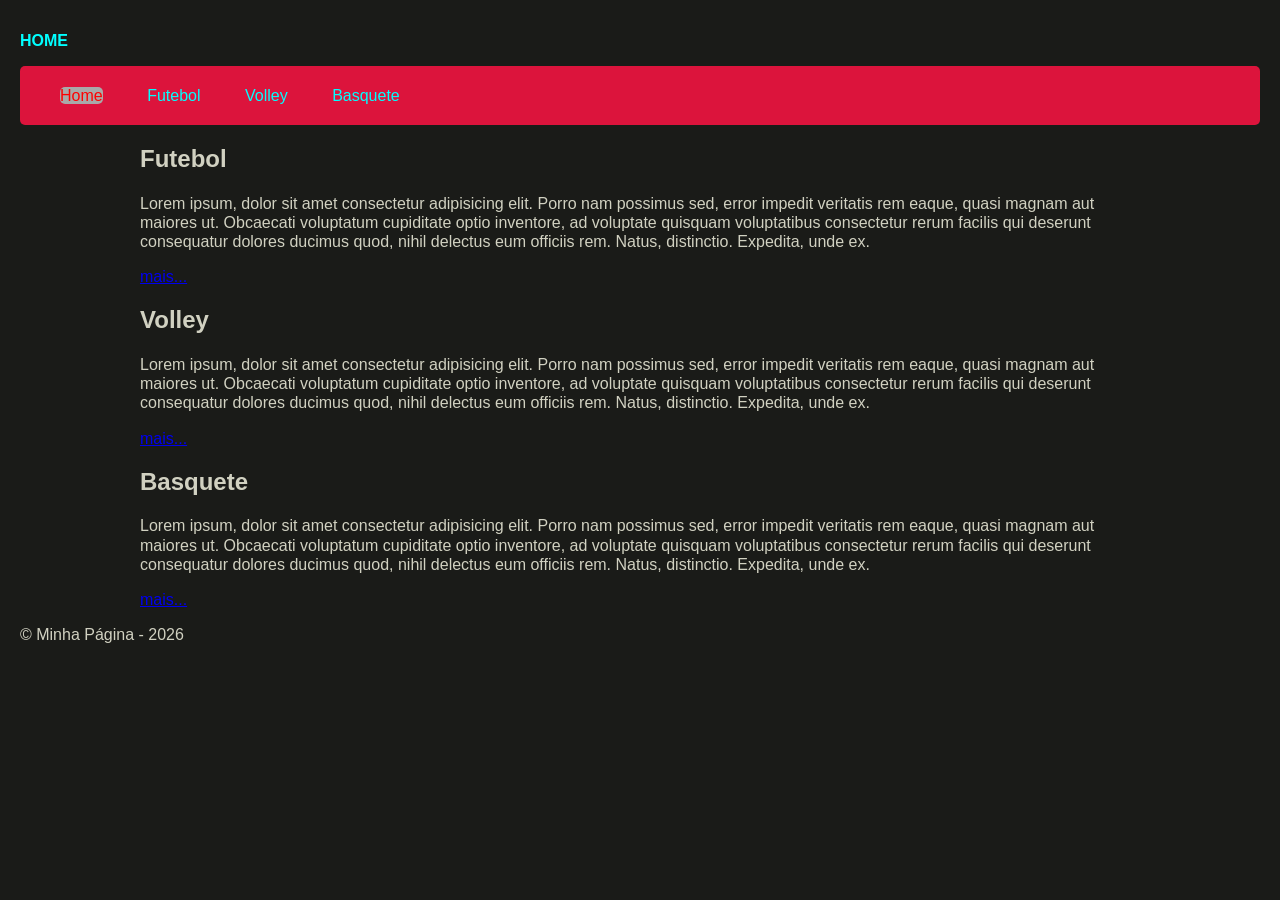
<file: index.html>
<!doctype html>
<html lang="pt-br">
  <head>
    <meta charset="UTF-8" />
    <meta name="viewport" content="width=device-width, initial-scale=1.0" />
    <title>Página Principal</title>

    <link rel="icon" href="./imagem/favicon.png">
    <link rel="stylesheet" href="./css/style.css">
  </head>
  <body>
    <header>
      <h1 class="nav-link">HOME</h1>
      <nav>
        <ul id="menu">
          <li> <a id="active-link" class="nav-link" href="#"> Home </a>  </li>
          <li> <a class="nav-link" href="./paginas/futebol/futebol.html"> Futebol </a>  </li>
          <li> <a class="nav-link" href="./paginas/volley/volley.html">Volley</a>  </li>
          <li> <a class="nav-link" href="./paginas/Basquete/basquete.html">Basquete</a>  </li>
        </ul>
      </nav>
    </header>

    <main>
      <section>
        <h2>Futebol</h2>
        <p>Lorem ipsum, dolor sit amet consectetur adipisicing elit. Porro nam possimus sed, error impedit veritatis rem eaque, quasi magnam aut maiores ut. Obcaecati voluptatum cupiditate optio inventore, ad voluptate quisquam voluptatibus consectetur rerum facilis qui deserunt consequatur dolores ducimus quod, nihil delectus eum officiis rem. Natus, distinctio. Expedita, unde ex.</p>
        <a href="./paginas/futebol/futebol.html">mais...</a>
      </section>
      <section>
        <h2>Volley</h2>
        <p>Lorem ipsum, dolor sit amet consectetur adipisicing elit. Porro nam possimus sed, error impedit veritatis rem eaque, quasi magnam aut maiores ut. Obcaecati voluptatum cupiditate optio inventore, ad voluptate quisquam voluptatibus consectetur rerum facilis qui deserunt consequatur dolores ducimus quod, nihil delectus eum officiis rem. Natus, distinctio. Expedita, unde ex.</p>
        <a href="./paginas/volley/volley.html">mais...</a>
      </section>
      <section>
        <h2>Basquete</h2>
        <p>Lorem ipsum, dolor sit amet consectetur adipisicing elit. Porro nam possimus sed, error impedit veritatis rem eaque, quasi magnam aut maiores ut. Obcaecati voluptatum cupiditate optio inventore, ad voluptate quisquam voluptatibus consectetur rerum facilis qui deserunt consequatur dolores ducimus quod, nihil delectus eum officiis rem. Natus, distinctio. Expedita, unde ex.</p>
        <a href="./paginas/Basquete/basquete.html">mais...</a>
      </section>

    </main>
    <footer>
      <p>&copy; Minha Página - 2026</p>
    </footer>
  </body>
</html>
</file>
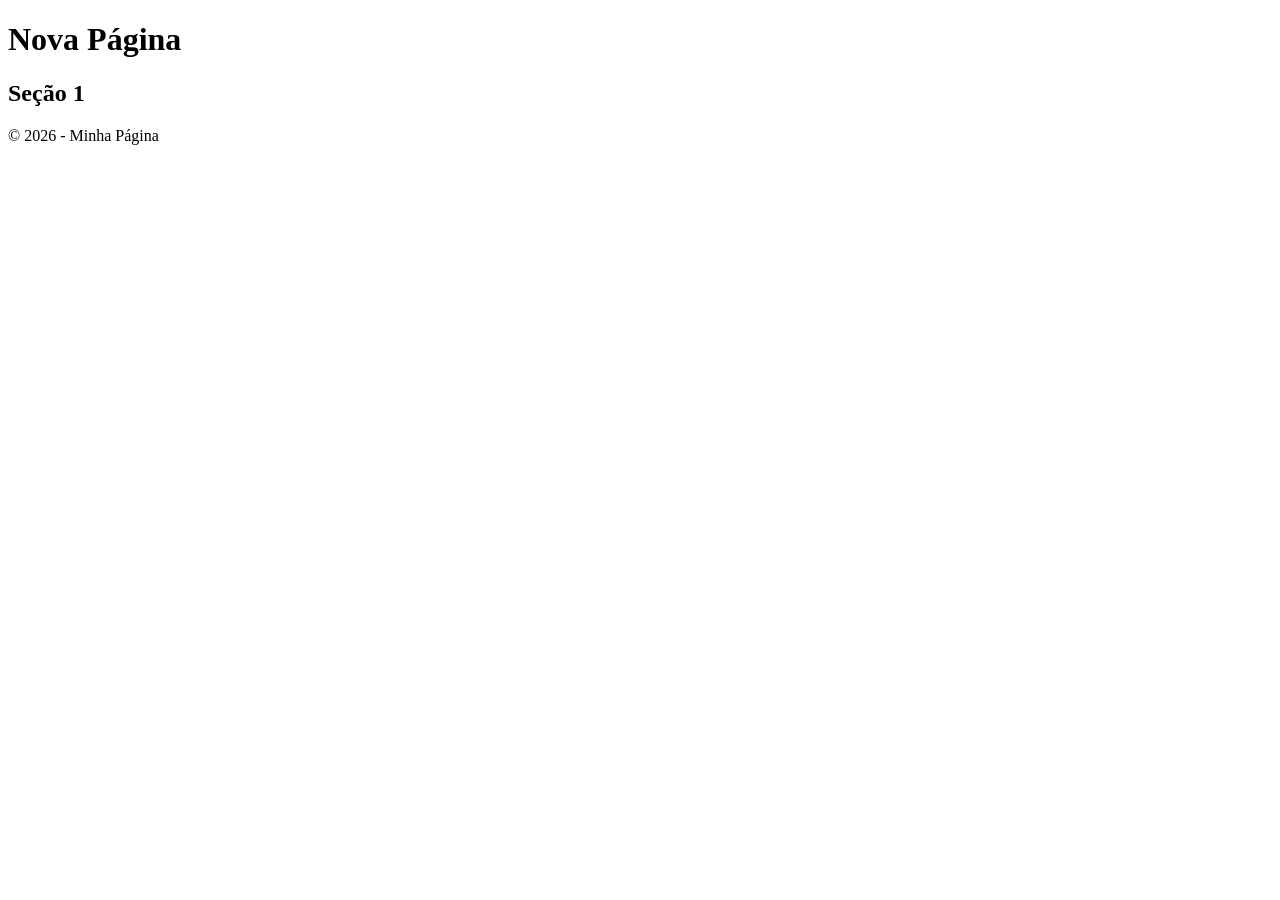
<file: pagina1.html>
<!DOCTYPE html>
<!--
O doctype é o DTD, document Type definition, que é responsável por informar,
o navegador da versão do HTML que está sendo carregado.

-->
     
<html lang="pt-br">

    <head>
       <meta charset="UTF-8">
       <title>Primeira Página</title>
    </head>

    <body>
       <header>
          <h1>Nova Página</h1>
       </header>
       <main>
          <section>
               <h2>Seção 1</h2>
          </section>
       <main>
       <footer>
          <p>&copy; 2026 - Minha Página</p>
       </footer>
    </body>
</html>
</file>
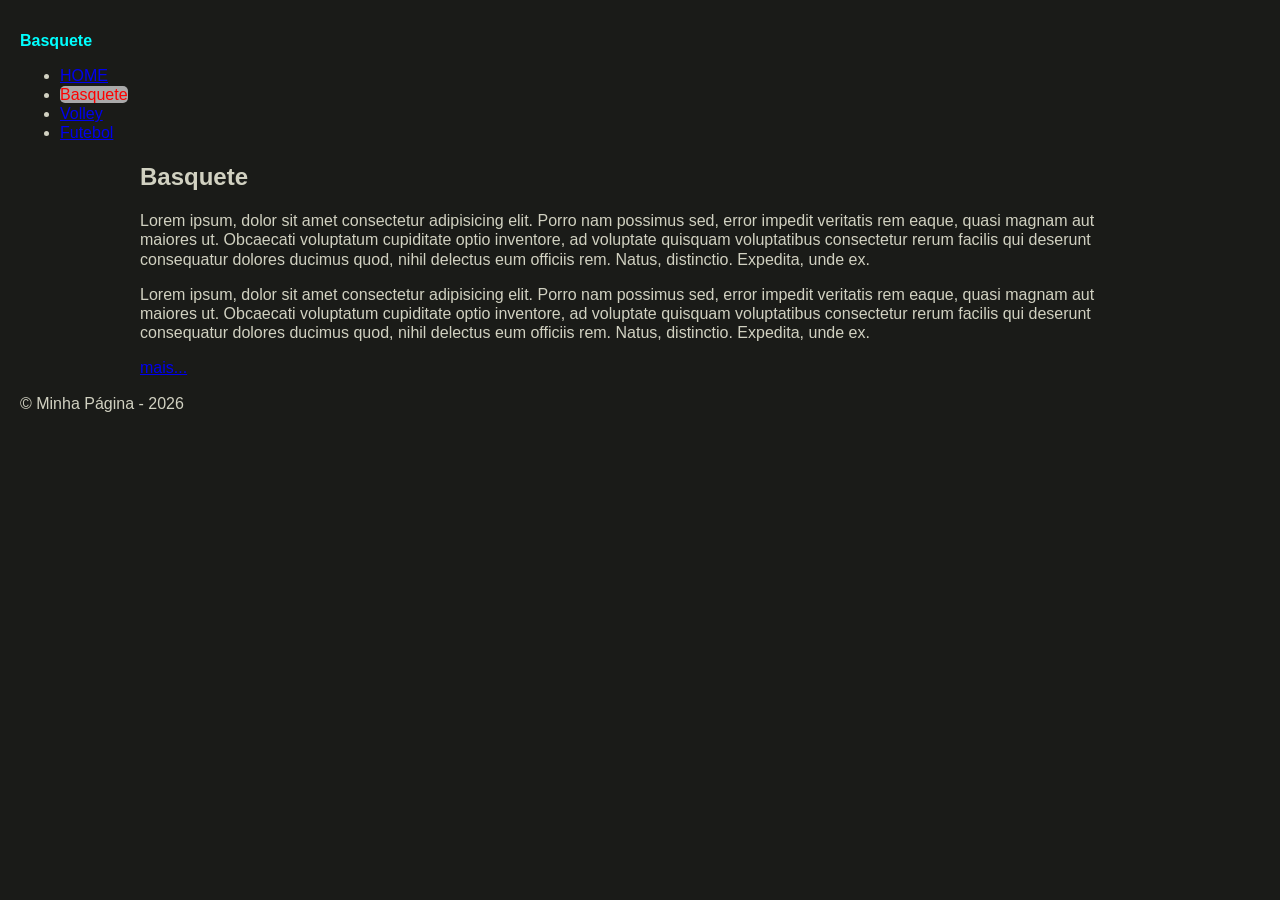
<file: paginas/Basquete/basquete.html>
<!doctype html>
<html lang="pt-br">
  <head>
    <meta charset="UTF-8" />
    <meta name="viewport" content="width=device-width, initial-scale=1.0" />
    <title>Basquete</title>
    <link rel="icon" href="../../imagem/favicon.png">
    <link rel="stylesheet" href="../../css/style.css">
  </head>
  <body>
    <header>
      <h1 class="nav-link">Basquete</h1>
      <nav>
        <ul>
          <li> <a href="../../index.html"> HOME</a>  </li>
          <li> <a id="active-link" class="nav-link" href="#"> Basquete</a>  </li>
          <li> <a href="../volley/volley.html">Volley</a>  </li>
          <li> <a href="../futebol/futebol.html">Futebol</a>  </li>
        </ul>
      </nav>
    </header>

    <main>
      <section>
        <h2>Basquete</h2>
        <p>Lorem ipsum, dolor sit amet consectetur adipisicing elit. Porro nam possimus sed, error impedit veritatis rem eaque, quasi magnam aut maiores ut. Obcaecati voluptatum cupiditate optio inventore, ad voluptate quisquam voluptatibus consectetur rerum facilis qui deserunt consequatur dolores ducimus quod, nihil delectus eum officiis rem. Natus, distinctio. Expedita, unde ex.</p>

        <p>Lorem ipsum, dolor sit amet consectetur adipisicing elit. Porro nam possimus sed, error impedit veritatis rem eaque, quasi magnam aut maiores ut. Obcaecati voluptatum cupiditate optio inventore, ad voluptate quisquam voluptatibus consectetur rerum facilis qui deserunt consequatur dolores ducimus quod, nihil delectus eum officiis rem. Natus, distinctio. Expedita, unde ex.</p>
        <a href="#">mais...</a>
      </section>
      

    </main>
    <footer>
      <p>&copy; Minha Página - 2026</p>
    </footer>
  </body>
</html>
</file>
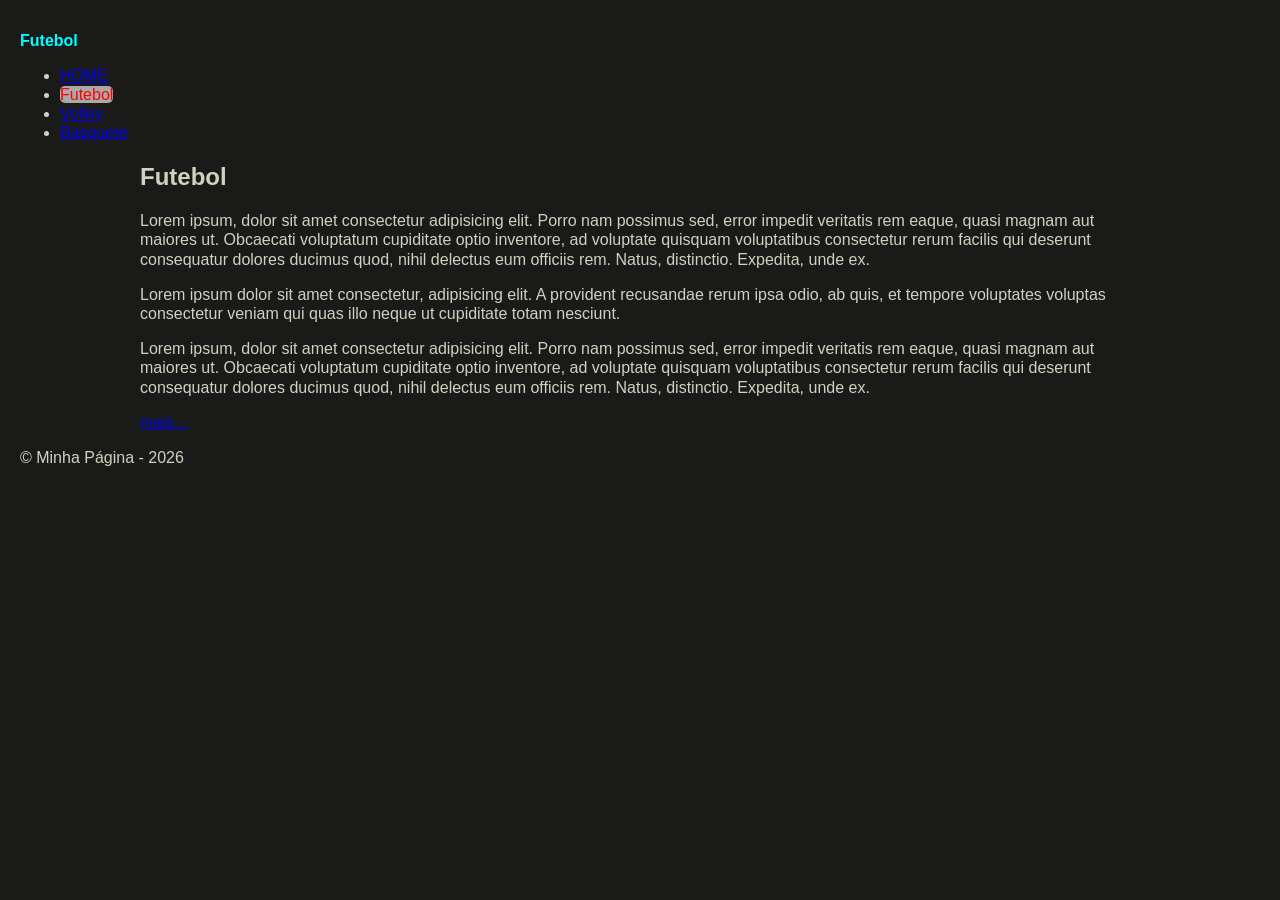
<file: paginas/futebol/futebol.html>
<!doctype html>
<html lang="pt-br">
  <head>
    <meta charset="UTF-8" />
    <meta name="viewport" content="width=device-width, initial-scale=1.0" />
    <title>Futebol</title>
    <link rel="icon" href="../../imagem/favicon.png">
    <link rel="stylesheet" href="../../css/style.css">
  </head>
  <body>
    <header>
      <h1 class="nav-link"> Futebol </h1>
      <nav>
        <ul>
          <li> <a href="../../index.html"> HOME</a>  </li>
          <li> <a id="active-link" class="nav-link" href="#"> Futebol</a>  </li>
          <li> <a href="../volley/volley.html">Volley</a>  </li>
          <li> <a href="../Basquete/basquete.html">Basquete</a>   </li>
        </ul>
      </nav>
    </header>

    <main>
      <section>
        <h2>Futebol</h2>
        <p>Lorem ipsum, dolor sit amet consectetur adipisicing elit. Porro nam possimus sed, error impedit veritatis rem eaque, quasi magnam aut maiores ut. Obcaecati voluptatum cupiditate optio inventore, ad voluptate quisquam voluptatibus consectetur rerum facilis qui deserunt consequatur dolores ducimus quod, nihil delectus eum officiis rem. Natus, distinctio. Expedita, unde ex.</p>
        
        <p>Lorem ipsum dolor sit amet consectetur, adipisicing elit. A provident recusandae rerum ipsa odio, ab quis, et tempore voluptates voluptas consectetur veniam qui quas illo neque ut cupiditate totam nesciunt.</p>

        <p>Lorem ipsum, dolor sit amet consectetur adipisicing elit. Porro nam possimus sed, error impedit veritatis rem eaque, quasi magnam aut maiores ut. Obcaecati voluptatum cupiditate optio inventore, ad voluptate quisquam voluptatibus consectetur rerum facilis qui deserunt consequatur dolores ducimus quod, nihil delectus eum officiis rem. Natus, distinctio. Expedita, unde ex.</p>
        <a href="#">mais...</a>
      </section>
     

    </main>
    <footer>
      <p>&copy; Minha Página - 2026</p>
    </footer>
  </body>
</html>
</file>
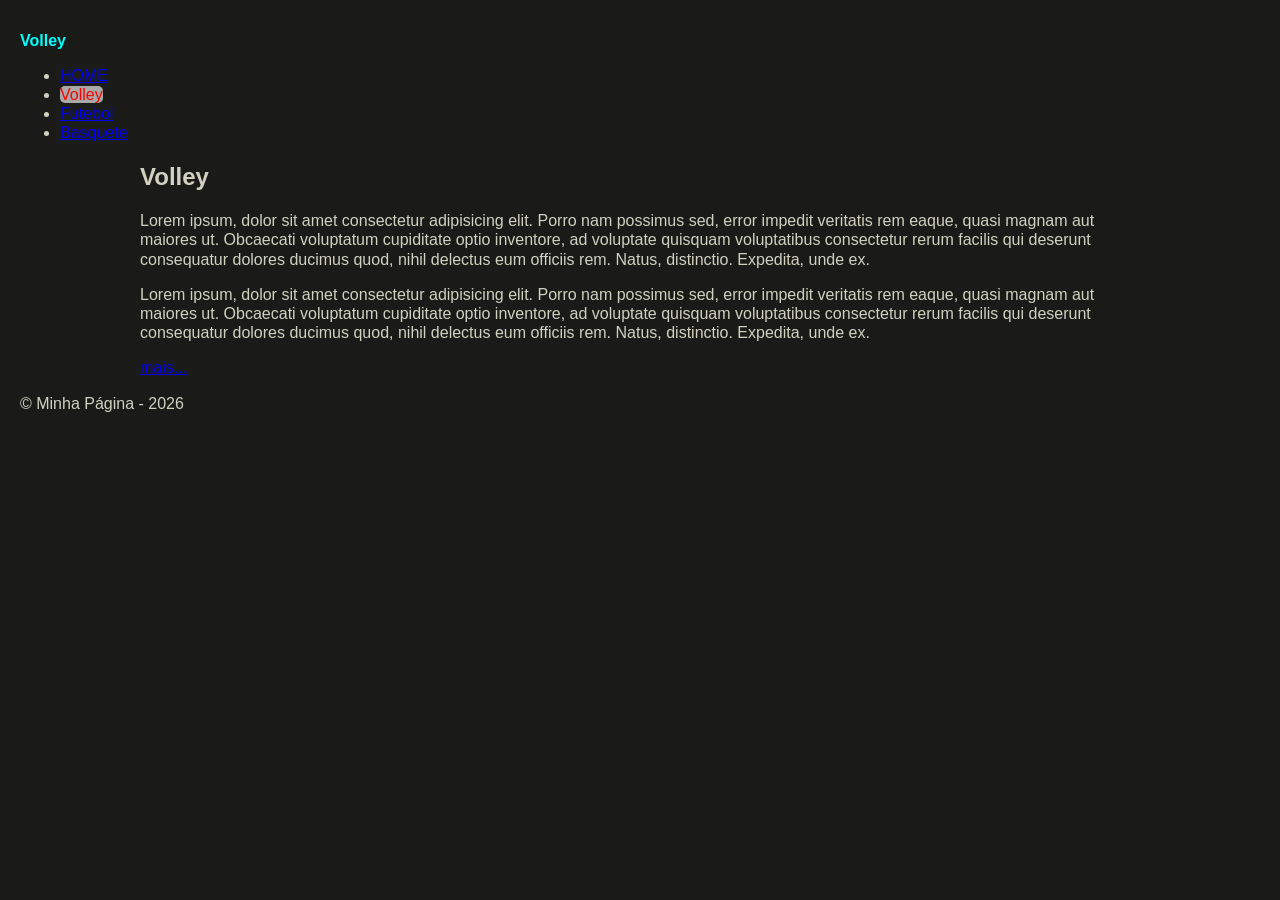
<file: paginas/volley/volley.html>
<!doctype html>
<html lang="pt-br">
  <head>
    <meta charset="UTF-8" />
    <meta name="viewport" content="width=device-width, initial-scale=1.0" />
    <title>Volley</title>
    <link rel="icon" href="../../imagem/favicon.png">
    <link rel="stylesheet" href="../../css/style.css">
  </head>
  <body>
    <header>
      <h1 class="nav-link">Volley</h1>
      <nav>
        <ul>
          <li> <a href="../../index.html"> HOME</a>  </li>
          <li> <a id="active-link" class="nav-link" href="#"> Volley</a>  </li>
          <li> <a href="../futebol/futebol.html">Futebol</a>  </li>
          <li> <a href="../Basquete/basquete.html">Basquete</a>  </li>
        </ul>
      </nav>
    </header>

    <main>
      <section>
        <h2>Volley</h2>
        <p>Lorem ipsum, dolor sit amet consectetur adipisicing elit. Porro nam possimus sed, error impedit veritatis rem eaque, quasi magnam aut maiores ut. Obcaecati voluptatum cupiditate optio inventore, ad voluptate quisquam voluptatibus consectetur rerum facilis qui deserunt consequatur dolores ducimus quod, nihil delectus eum officiis rem. Natus, distinctio. Expedita, unde ex.</p>

        <p>Lorem ipsum, dolor sit amet consectetur adipisicing elit. Porro nam possimus sed, error impedit veritatis rem eaque, quasi magnam aut maiores ut. Obcaecati voluptatum cupiditate optio inventore, ad voluptate quisquam voluptatibus consectetur rerum facilis qui deserunt consequatur dolores ducimus quod, nihil delectus eum officiis rem. Natus, distinctio. Expedita, unde ex.</p>
        <a href="#">mais...</a>
      </section>
      

    </main>
    <footer>
      <p>&copy; Minha Página - 2026</p>
    </footer>
  </body>
</html>
</file>
<file: css/style.css>
body{
    background-color: #1a1b18;
    color: #d1d1c1;
    font-family: 'Segoe UI', Tahoma, Geneva, Verdana, sans-serif;
    line-height: 1.2;
    margin: 0;
    padding: 20px;
    




}
.nav-link{
    color: aqua;
    font-size: 16px;
    /*text-decoration: none;*/
}
a.nav-link{
    text-decoration: none;
}

#active-link{
    color: red;
    background-color: darkgray;
    border-radius: 5px;
}

#menu{

    background-color: crimson;
    border-radius: 5px;
    list-style: none;
    padding: 20px;

}

#menu li{
    display: inline-block;
    margin: 0 20px;
}


    /*
    container principal
    */

main{
    max-width: 1000px;
    margin: 0 auto;

}
</file>
